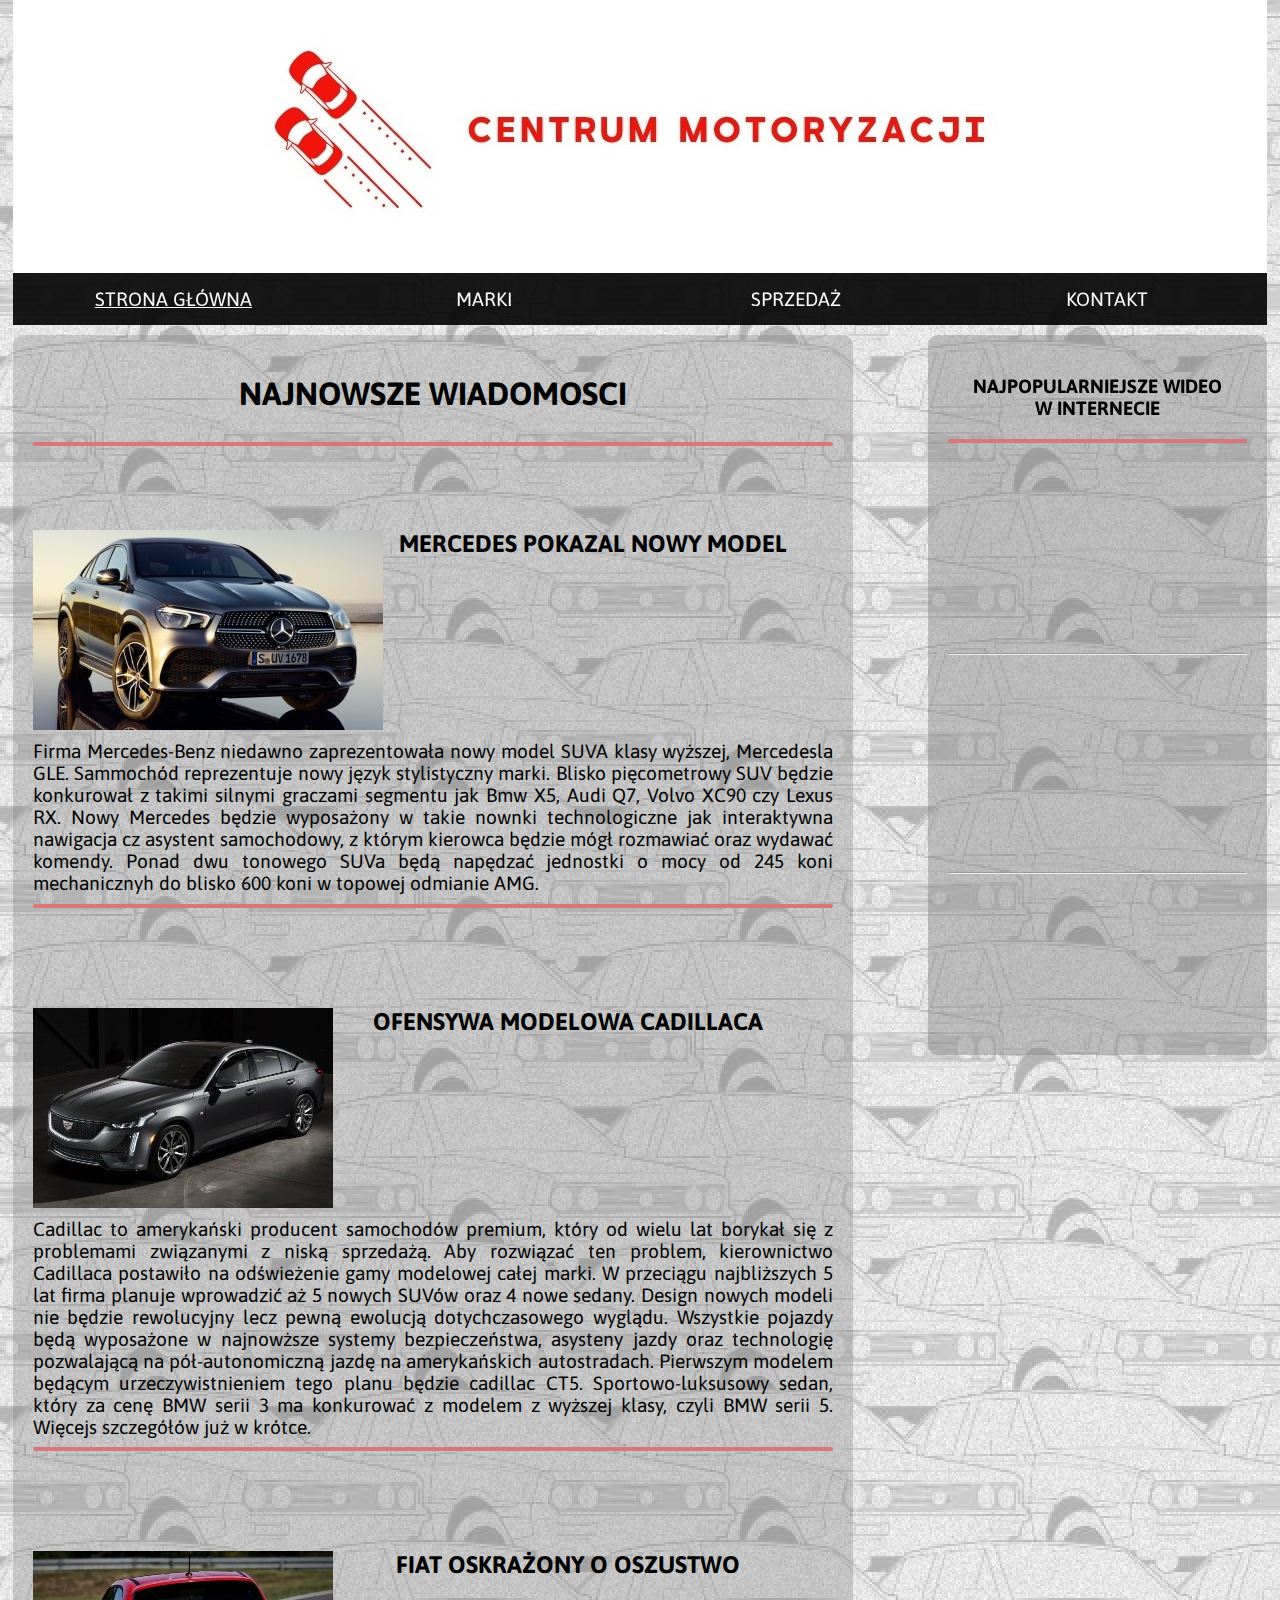
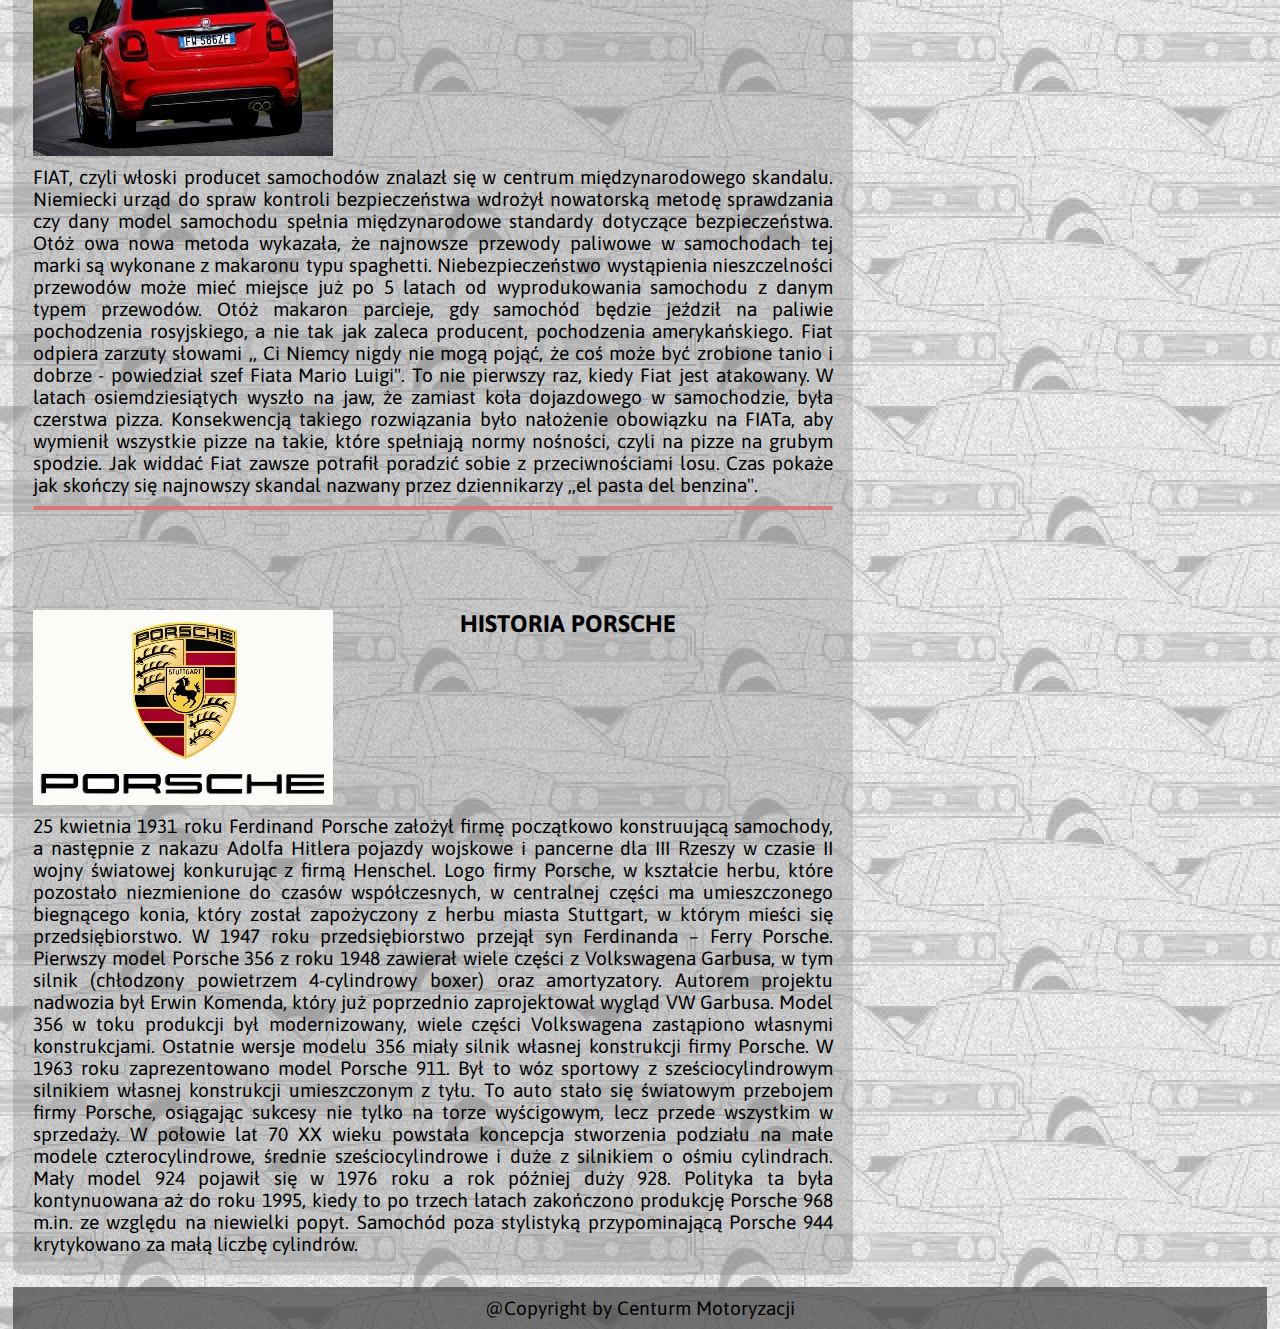
<file: index.html>
<!DOCTYPE html>
<html lang="pl">
<head>
    <meta charset="UTF-8">
    <title>Centrum Motoryzacji</title>
    <link rel="stylesheet" href="styl.css">
    <meta name="Igor Ciuciura" content="Motoryzacja">
    <meta name="viewport" content="width=device-width, initial-scale=1.0">
    <link href="https://fonts.googleapis.com/css?family=Asap&display=swap" rel="stylesheet">
</head>
<body>

<header>
    <a href="index.html">
        <img src="grafiki/logo2.jpg" id="logo2" alt ="">
        <img src="grafiki/logo_male.jpg" id="logo_male" alt ="">
    </a>

</header>

<nav id="nav_menubar_main">
    <div>
        <ul id="menu_bar_1">
            <li><a href="#"><u>STRONA GŁÓWNA</u></a></li>
            <li><a href="marki.html">MARKI</a></li>
            <li><a href="sprzedaz.html">SPRZEDAŻ</a></li>
            <li><a href="kontakt.html">KONTAKT</a></li>
        </ul>
    </div>
</nav>

<section>


    <article id = "article_main">

        <h1 class ="header_1_main">NAJNOWSZE WIADOMOSCI</h1>
        <hr class = "hr_main_main" >
        <img id="samochodzik" src="grafiki/samochodzik.png" alt="">

        <div class = "div_header">
            <h2 class = "header_2_main">MERCEDES POKAZAL NOWY MODEL
                <img class = "grafika_wiadomosci" src="grafiki/wiadomosci2/mercedes_gle.jpg" alt="">
            </h2>
        </div>

            <p class = "main_articles">
                Firma Mercedes-Benz niedawno zaprezentowała nowy model SUVA klasy wyższej, Mercedesla GLE.
                Sammochód reprezentuje nowy język stylistyczny marki. Blisko pięcometrowy SUV będzie konkurował
                z takimi silnymi graczami segmentu jak Bmw X5, Audi Q7, Volvo XC90 czy Lexus RX. Nowy Mercedes
                będzie wyposażony w takie nownki technologiczne jak interaktywna nawigacja cz asystent samochodowy,
                z którym kierowca będzie mógł rozmawiać oraz wydawać komendy. Ponad dwu tonowego SUVa będą napędzać
                jednostki o mocy od 245 koni mechanicznyh do blisko 600 koni w topowej odmianie AMG.
            </p>
        <hr class="hr_main">

        <div class = "div_header">
            <h2 class = "header_2_main">OFENSYWA MODELOWA CADILLACA
                <img class = "grafika_wiadomosci" src="grafiki/wiadomosci2/cadillac_ct5.jpg" alt="">
            </h2>
        </div>
            <p class = "main_articles">
                Cadillac to amerykański producent samochodów premium, który od wielu lat borykał się z problemami
                związanymi z niską sprzedażą. Aby rozwiązać ten problem, kierownictwo Cadillaca postawiło na odświeżenie
                gamy modelowej całej marki. W przeciągu najbliższych 5 lat firma planuje wprowadzić aż 5 nowych SUVów oraz
                4 nowe sedany. Design nowych modeli nie będzie rewolucyjny lecz pewną ewolucją dotychczasowego wyglądu.
                Wszystkie pojazdy będą wyposażone w najnowższe systemy bezpieczeństwa, asysteny jazdy oraz technologię pozwalającą
                na pół-autonomiczną jazdę na amerykańskich autostradach. Pierwszym modelem będącym urzeczywistnieniem tego planu
                będzie cadillac CT5. Sportowo-luksusowy sedan, który za cenę BMW serii 3 ma konkurować z modelem z wyższej klasy,
                czyli BMW serii 5. Więcejs szczegółów już w krótce.
            </p>
        <hr class="hr_main">

        <div class = "div_header">
            <h2 class = "header_2_main">FIAT OSKRAŻONY O OSZUSTWO
                <img class = "grafika_wiadomosci" src="grafiki/wiadomosci2/fiat.jpg" alt="">
            </h2>
        </div>
            <p class = "main_articles">
                FIAT, czyli włoski producet samochodów znalazł się w centrum międzynarodowego skandalu. Niemiecki urząd
                do spraw kontroli bezpieczeństwa wdrożył nowatorską metodę sprawdzania czy dany model samochodu spełnia
                międzynarodowe standardy dotyczące bezpieczeństwa. Otóż owa nowa metoda wykazała, że najnowsze przewody
                paliwowe w samochodach tej marki są wykonane z makaronu typu spaghetti. Niebezpieczeństwo wystąpienia
                nieszczelności przewodów może mieć  miejsce już po 5 latach od wyprodukowania samochodu z danym typem przewodów.
                Otóż makaron parcieje, gdy samochód będzie jeździł na paliwie pochodzenia rosyjskiego, a nie tak jak
                zaleca producent, pochodzenia amerykańskiego. Fiat odpiera zarzuty słowami ,, Ci Niemcy nigdy nie mogą pojąć,
                że coś może być zrobione tanio i dobrze - powiedział szef Fiata Mario Luigi". To nie pierwszy raz, kiedy Fiat
                jest atakowany. W latach osiemdziesiątych wyszło na jaw, że zamiast koła dojazdowego w samochodzie, była
                czerstwa pizza. Konsekwencją takiego rozwiązania było nałożenie obowiązku na FIATa, aby wymienił wszystkie pizze na takie, które spełniają
                normy nośności, czyli na pizze na grubym spodzie. Jak widdać Fiat zawsze potrafił poradzić sobie z przeciwnościami losu.
                Czas pokaże jak skończy się najnowszy skandal nazwany przez dziennikarzy ,,el pasta del benzina".
            </p>
        <hr class="hr_main">

        <div class = "div_header">
            <h2 class = "header_2_main">HISTORIA PORSCHE
                <img class = "grafika_wiadomosci" src="grafiki/wiadomosci2/porsche.jpg" alt="">
            </h2>
        </div>
            <p class = "main_articles">
                25 kwietnia 1931 roku Ferdinand Porsche założył firmę początkowo konstruującą samochody, a następnie
                z nakazu Adolfa Hitlera pojazdy wojskowe i pancerne dla III Rzeszy w czasie II wojny światowej konkurując z firmą Henschel.
                Logo firmy Porsche, w kształcie herbu, które pozostało niezmienione do czasów współczesnych,
                w centralnej części ma umieszczonego biegnącego konia, który został zapożyczony z herbu miasta Stuttgart, w którym mieści się przedsiębiorstwo.
                W 1947 roku przedsiębiorstwo przejął syn Ferdinanda – Ferry Porsche. Pierwszy model Porsche 356 z roku 1948 zawierał wiele części
                z Volkswagena Garbusa, w tym silnik (chłodzony powietrzem 4-cylindrowy boxer) oraz amortyzatory. Autorem projektu nadwozia
                był Erwin Komenda, który już poprzednio zaprojektował wygląd VW Garbusa. Model 356 w toku produkcji był modernizowany,
                wiele części Volkswagena zastąpiono własnymi konstrukcjami. Ostatnie wersje modelu 356 miały silnik własnej konstrukcji firmy Porsche.
                W 1963 roku zaprezentowano model Porsche 911. Był to wóz sportowy z sześciocylindrowym silnikiem własnej konstrukcji
                umieszczonym z tyłu. To auto stało się światowym przebojem firmy Porsche, osiągając sukcesy nie tylko na torze wyścigowym, lecz przede wszystkim w sprzedaży.
                W połowie lat 70 XX wieku powstała koncepcja stworzenia podziału na małe modele czterocylindrowe, średnie sześciocylindrowe
                i duże z silnikiem o ośmiu cylindrach. Mały model 924 pojawił się w 1976 roku a rok później duży 928. Polityka ta była kontynuowana
                aż do roku 1995, kiedy to po trzech latach zakończono produkcję Porsche 968 m.in. ze względu na niewielki popyt.
                Samochód poza stylistyką przypominającą Porsche 944 krytykowano za małą liczbę cylindrów.
            </p>


    </article>

    <aside id = "aside_main">
        <h3 id = "header_video">NAJPOPULARNIEJSZE WIDEO W INTERNECIE</h3>
        <hr class ="hr_main_main" >

        <iframe class = "wideo_main_frame" src="https://www.youtube.com/embed/m7MtIv9a0A4"  allowfullscreen></iframe>
        <hr class="hr_main_wideo">
        <iframe class = "wideo_main_frame"  src="https://www.youtube.com/embed/tasWKXhghxs" allowfullscreen></iframe>
        <hr class="hr_main_wideo">
        <iframe class = "wideo_main_frame"  src="https://www.youtube.com/embed/0STeATQ9N10" allowfullscreen></iframe>
        <hr class="hr_main_wideo">
        <iframe class = "wideo_main_frame"  src="https://www.youtube.com/embed/0z3iVyjr6Ek" allowfullscreen></iframe>
        <hr class="hr_main_wideo">
        <iframe class = "wideo_main_frame"  src="https://www.youtube.com/embed/ngLQfhJZ7Rs"allowfullscreen></iframe>

    </aside>
</section>

<footer>
    @Copyright by Centurm Motoryzacji
</footer>

</body>
</html>
</file>
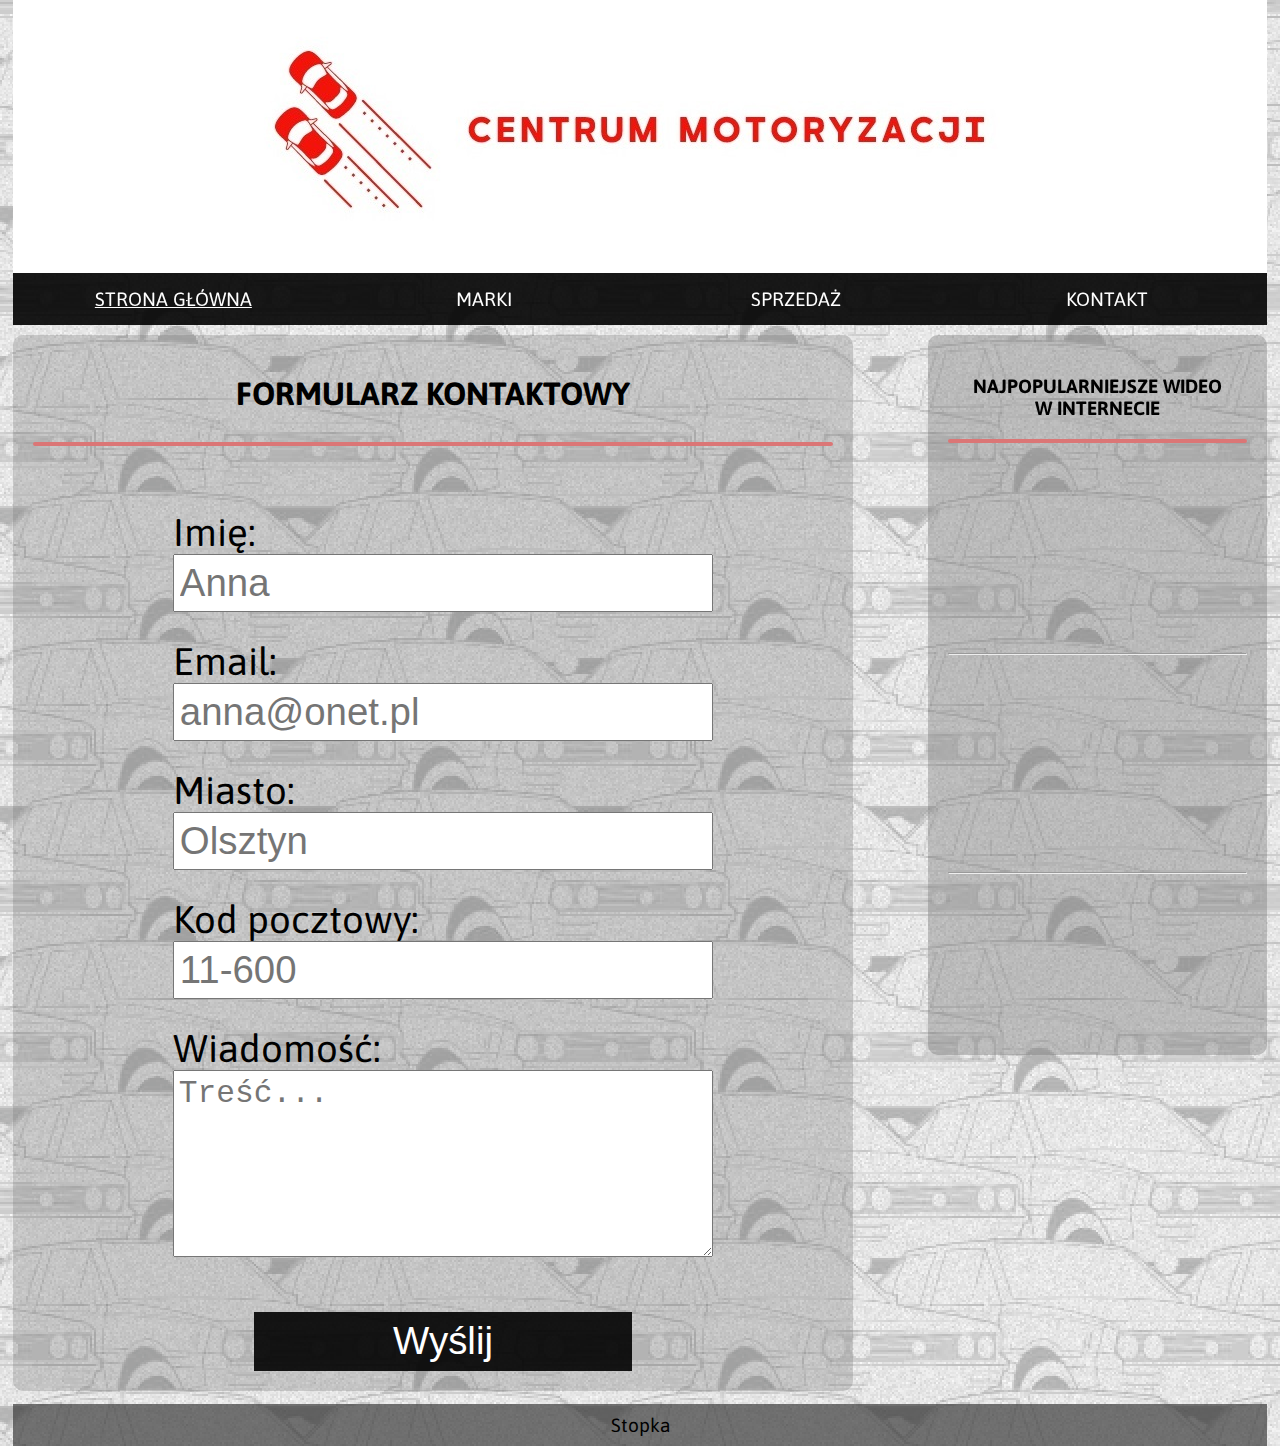
<file: kontakt.html>
<!DOCTYPE html>
<html lang="pl">
<head>
    <meta charset="UTF-8">
    <title>Centrum Motoryzacji</title>
    <link rel="stylesheet" href="styl.css">
    <script defer src="form_check.js"></script>
    <meta name="Igor Ciuciura" content="Motoryzacja">
    <meta name="viewport" content="width=device-width, initial-scale=1.0">
    <link href="https://fonts.googleapis.com/css?family=Asap&display=swap" rel="stylesheet">
</head>
<body>

<header>
    <a href="index.html">
        <img src="grafiki/logo2.jpg" id="logo2" alt ="">
        <img src="grafiki/logo_male.jpg" id="logo_male" alt ="">
    </a>

</header>

<nav id="nav_menubar_main">
    <div id="menu_bar_div">
        <ul id="menu_bar_1">
            <li><a href="index.html"><u>STRONA GŁÓWNA</u></a></li>
            <li><a href="marki.html">MARKI</a></li>
            <li><a href="sprzedaz.html">SPRZEDAŻ</a></li>
            <li><a href="#">KONTAKT</a></li>
        </ul>
    </div>
</nav>

<section>


    <article id = "article_main">

        <h1 class ="header_1_main">FORMULARZ KONTAKTOWY</h1>
        <hr class = "hr_main_main" >
        <img id="samochodzik" src="grafiki/samochodzik.png" alt="">


        <div id="error"></div>

        <form class="myform" action ="kontakt.html" method="GET" id="form">
            <div class="formDiv">
                <label for="f_imie">Imię:</label>
                <input placeholder="Anna" id="f_imie" name="f_imie">
                <div id="e_imie" class="errorMsg"></div>
            </div>
            <div class="formDiv">
                <label for="f_email">Email:</label>
                <input placeholder="anna@onet.pl" id="f_email" name="f_email">
                <div id="e_email" class="errorMsg"></div>
            </div>
            <div class="formDiv">
                <label for="f_adres">Miasto:</label>
                <input placeholder="Olsztyn" id="f_adres" name="f_adres">
                <div id="e_adres" class="errorMsg"></div>
            </div>
            <div class="formDiv">
                <label for="f_kod">Kod pocztowy:</label>
                <input placeholder="11-600" id="f_kod" name="f_kod">
                <div id="e_kod" class="errorMsg"></div>
            </div>
            <div class="formDiv">
                <label for="f_text">Wiadomość:</label>
                <textarea rows="5" placeholder="Treść..." id="f_text" name="f_text"></textarea>
                <div id="e_text" class="errorMsg"></div>
            </div>
            <div style="text-align: center; width: 70%; padding-top: 20px; margin: auto">
                <input type="submit" value="Wyślij" class="formButton">
            </div>

        </form>

    </article>

    <aside id = "aside_main">
        <h3 id = "header_video">NAJPOPULARNIEJSZE WIDEO W INTERNECIE</h3>
        <hr class ="hr_main_main" >

        <iframe class = "wideo_main_frame" src="https://www.youtube.com/embed/m7MtIv9a0A4"  allowfullscreen></iframe>
        <hr class="hr_main_wideo">
        <iframe class = "wideo_main_frame"  src="https://www.youtube.com/embed/tasWKXhghxs" allowfullscreen></iframe>
        <hr class="hr_main_wideo">
        <iframe class = "wideo_main_frame"  src="https://www.youtube.com/embed/0STeATQ9N10" allowfullscreen></iframe>
        <hr class="hr_main_wideo">
        <iframe class = "wideo_main_frame"  src="https://www.youtube.com/embed/0z3iVyjr6Ek" allowfullscreen></iframe>
        <hr class="hr_main_wideo">
        <iframe class = "wideo_main_frame"  src="https://www.youtube.com/embed/ngLQfhJZ7Rs"allowfullscreen></iframe>

    </aside>
</section>

<footer>
    Stopka
</footer>

</body>
</html>
</file>
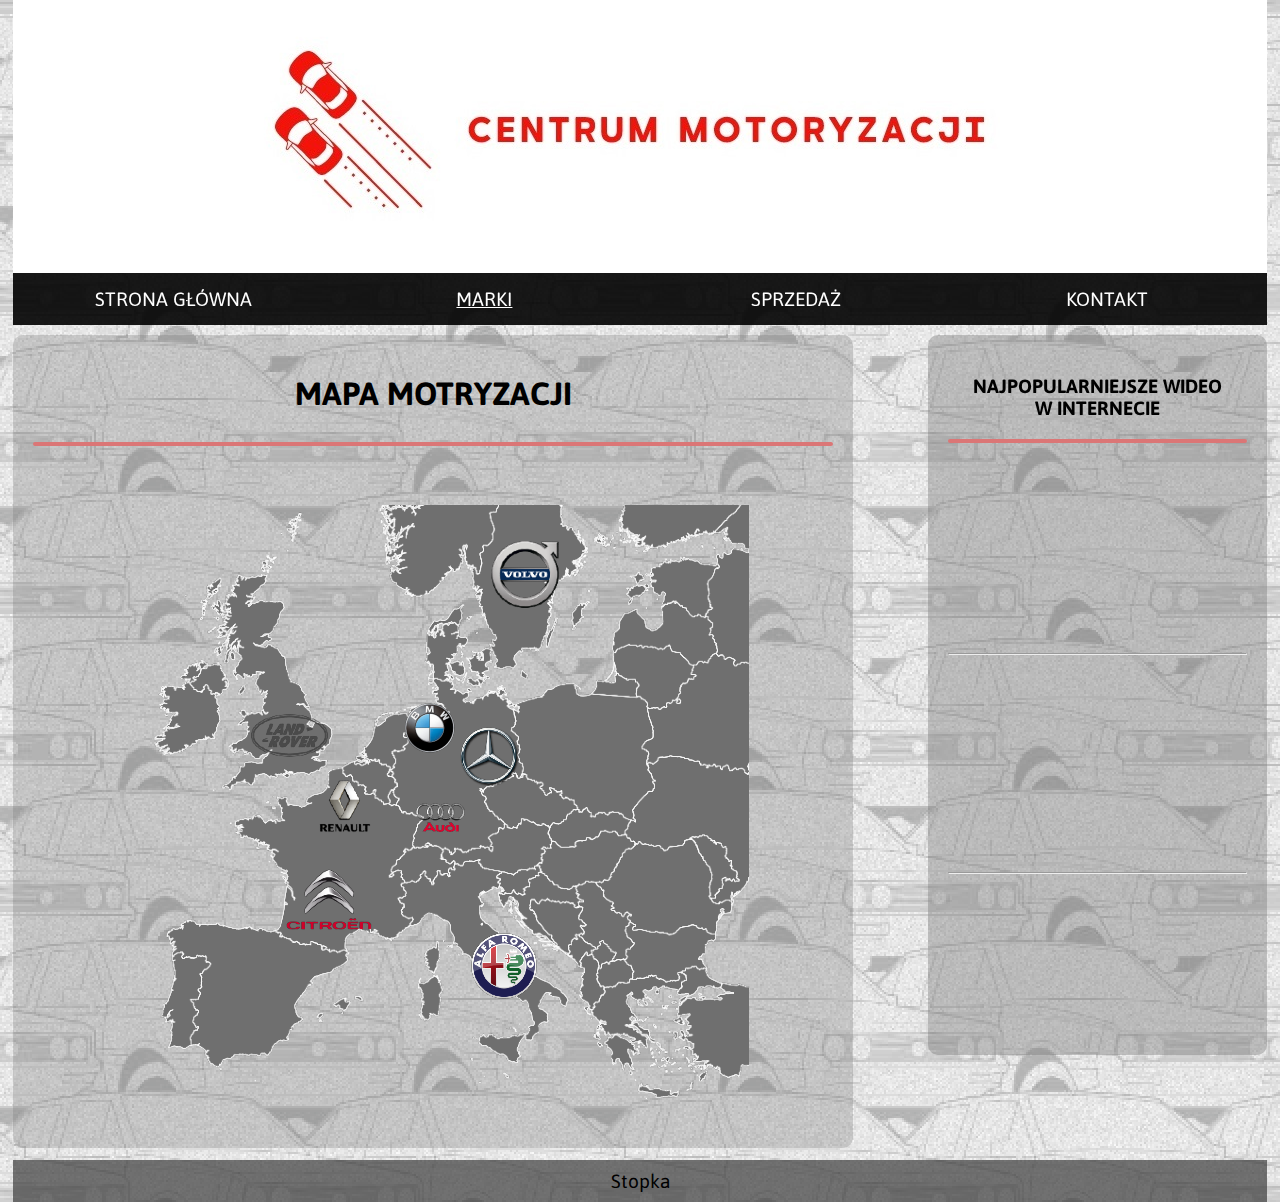
<file: marki.html>
<!DOCTYPE html>
<html lang="pl">
<head>
    <meta charset="UTF-8">
    <title>Centrum Motoryzacji</title>
    <link rel="stylesheet" href="styl.css">
    <meta name="Igor Ciuciura" content="Motoryzacja">
    <meta name="viewport" content="width=device-width, initial-scale=1.0">
    <link href="https://fonts.googleapis.com/css?family=Asap&display=swap" rel="stylesheet">
</head>
<body>

<header>
    <a href="marki.html">
        <img src="grafiki/logo2.jpg" id="logo2" alt ="">
        <img src="grafiki/logo_male.jpg" id="logo_male" alt ="">
    </a>

</header>

<nav id="nav_menubar_main">
    <div>
        <ul id="menu_bar_1">
            <li><a href="index.html">STRONA GŁÓWNA</a></li>
            <li><a href="#"><u>MARKI</u></a></li>
            <li><a href="sprzedaz.html">SPRZEDAŻ</a></li>
            <li><a href="kontakt.html">KONTAKT</a></li>
        </ul>
    </div>
</nav>

<section>


    <article id = "article_main">

        <h1 class ="header_1_main">MAPA MOTRYZACJI</h1>
        <hr class = "hr_main_main" >
        <div>
            <img id="samochodzik" src="grafiki/samochodzik.png" alt="">
        </div>

        <!-- Image Map Generated by http://www.image-map.net/ -->
        <img id="mapa" src="grafiki/mapa.png" usemap="#image-map">

        <map name="image-map">
            <area target="" alt="volvo" title="volvo" href="https://www.volvocars.com/pl" coords="448,34,372,102" shape="rect">
            <area target="" alt="bmw" title="bmw" href="https://www.bmw.pl/pl/index.html" coords="292,243,60" shape="circle">
            <area target="" alt="mercedes" title="mercedes" href="https://www.mercedes-benz.pl/passengercars.html" coords="373,251,26" shape="circle">
            <area target="" alt="audi" title="audi" href="https://www.audi.pl/pl/web/pl.html" coords="293,295,351,326" shape="rect">
            <area target="" alt="alfa_romeo" title="alfa_romeo" href="https://www.alfaromeo.pl/" coords="386,461,34" shape="circle">
            <area target="" alt="land_rover" title="land_rover" href="https://www.landrover.pl/" coords="134,247,209,211" shape="rect">
            <area target="" alt="renault" title="renault" href="https://www.renault.pl/" coords="256,328,201,274" shape="rect">
            <area target="" alt="citroen" title="citroen" href="https://www.citroen.pl/" coords="169,425,258,360" shape="rect">
        </map>




    </article>

    <aside id = "aside_main">
        <h3 id = "header_video">NAJPOPULARNIEJSZE WIDEO W INTERNECIE</h3>
        <hr class ="hr_main_main" >

        <iframe class = "wideo_main_frame" src="https://www.youtube.com/embed/m7MtIv9a0A4"  allowfullscreen></iframe>
        <hr class="hr_main_wideo">
        <iframe class = "wideo_main_frame"  src="https://www.youtube.com/embed/tasWKXhghxs" allowfullscreen></iframe>
        <hr class="hr_main_wideo">
        <iframe class = "wideo_main_frame"  src="https://www.youtube.com/embed/0STeATQ9N10" allowfullscreen></iframe>
        <hr class="hr_main_wideo">
        <iframe class = "wideo_main_frame"  src="https://www.youtube.com/embed/0z3iVyjr6Ek" allowfullscreen></iframe>
        <hr class="hr_main_wideo">
        <iframe class = "wideo_main_frame"  src="https://www.youtube.com/embed/ngLQfhJZ7Rs"allowfullscreen></iframe>

    </aside>
</section>

<footer>
    Stopka
</footer>

</body>
</html>
</file>
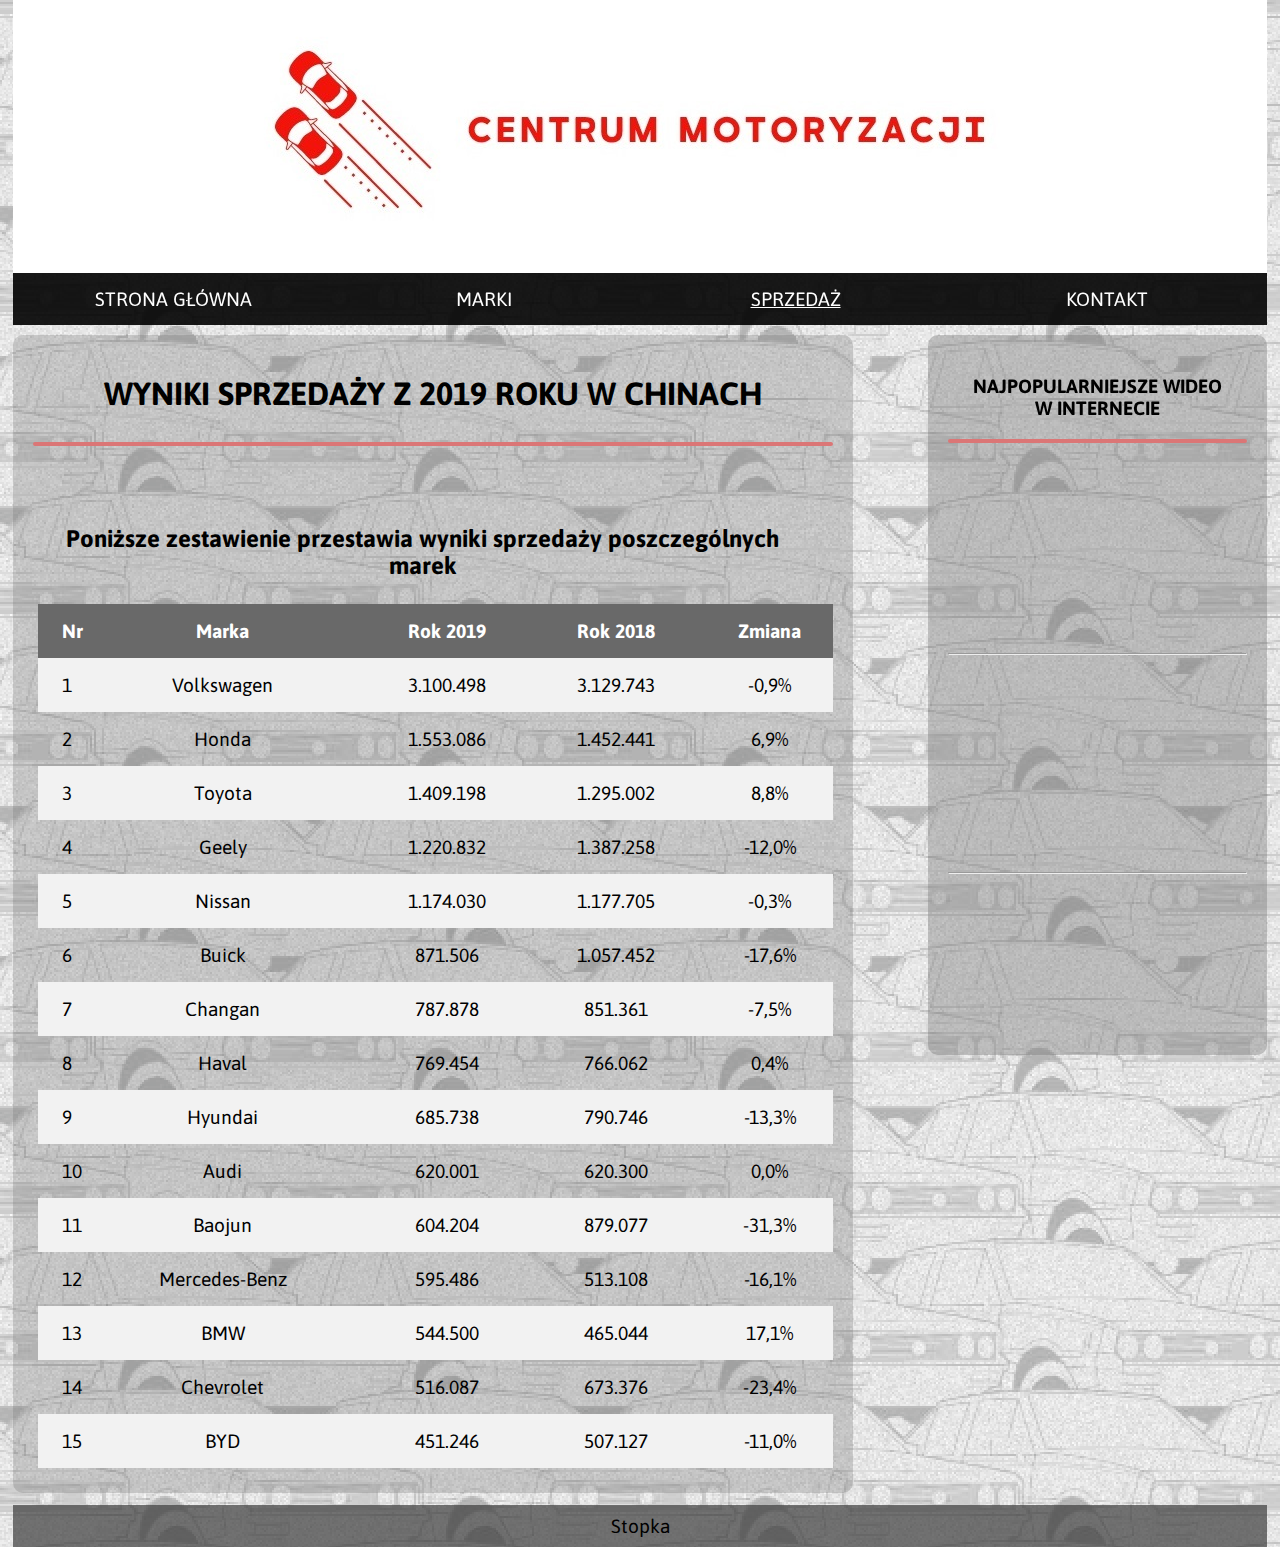
<file: sprzedaz.html>
<!DOCTYPE html>
<html lang="pl">
<head>
    <meta charset="UTF-8">
    <title>Centrum Motoryzacji</title>
    <link rel="stylesheet" href="styl.css">
    <meta name="Igor Ciuciura" content="Motoryzacja">
    <meta name="viewport" content="width=device-width, initial-scale=1.0">
    <link href="https://fonts.googleapis.com/css?family=Asap&display=swap" rel="stylesheet">
</head>
<body>

<header>
    <a href="index.html">
        <img src="grafiki/logo2.jpg" id="logo2" alt ="">
        <img src="grafiki/logo_male.jpg" id="logo_male" alt ="">
    </a>

</header>

<nav id="nav_menubar_main">
    <div>
        <ul id="menu_bar_1">
            <li><a href="index.html">STRONA GŁÓWNA</a></li>
            <li><a href="marki.html" >MARKI</a></li>
            <li><a href="#"><u>SPRZEDAŻ</u></a></li>
            <li><a href="kontakt.html">KONTAKT</a></li>
        </ul>
    </div>
</nav>

<section>


    <article id = "article_main">

        <h1 class ="header_1_main">WYNIKI SPRZEDAŻY Z 2019 ROKU W CHINACH</h1>
        <hr class = "hr_main_main" >
        <img id="samochodzik" src="grafiki/samochodzik.png" alt="">
        <h2 class="header_2_main">Poniższe zestawienie przestawia wyniki sprzedaży poszczególnych marek</h2>
        <div id="table_sprzedaz">
        <table>
            <tr>
                <th>Nr</th>
                <th>Marka</th>
                <th>Rok 2019</th>
                <th>Rok 2018</th>
                <th>Zmiana</th>
            </tr>
            <tr>
                <td>1</td>
                <td>Volkswagen</td>
                <td>3.100.498</td>
                <td>3.129.743</td>
                <td>-0,9%</td>
            </tr>
            <tr>
                <td>2</td>
                <td>Honda</td>
                <td>1.553.086</td>
                <td>1.452.441</td>
                <td>6,9%</td>
            </tr>
            <tr>
                <td>3</td>
                <td>Toyota</td>
                <td>1.409.198</td>
                <td>1.295.002</td>
                <td>8,8%</td>
            </tr>
            <tr>
                <td>4</td>
                <td>Geely</td>
                <td>1.220.832</td>
                <td>1.387.258</td>
                <td>-12,0%</td>
            </tr>
            <tr>
                <td>5</td>
                <td>Nissan</td>
                <td>1.174.030</td>
                <td>1.177.705</td>
                <td>-0,3%</td>
            </tr>
            <tr>
                <td>6</td>
                <td>Buick</td>
                <td>871.506</td>
                <td>1.057.452</td>
                <td>-17,6%</td>
            </tr>
            <tr>
                <td>7</td>
                <td>Changan</td>
                <td>787.878</td>
                <td>851.361</td>
                <td>-7,5%</td>
            </tr>
            <tr>
                <td>8</td>
                <td>Haval</td>
                <td>769.454</td>
                <td>766.062</td>
                <td>0,4%</td>
            </tr>
            <tr>
                <td>9</td>
                <td>Hyundai</td>
                <td>685.738	</td>
                <td>790.746</td>
                <td>-13,3%</td>
            </tr>
            <tr>
                <td>10</td>
                <td>Audi</td>
                <td>620.001</td>
                <td>620.300</td>
                <td>0,0%</td>
            </tr>
            <tr>
                <td>11</td>
                <td>Baojun</td>
                <td>604.204</td>
                <td>879.077	</td>
                <td>-31,3%</td>
            </tr>
            <tr>
                <td>12</td>
                <td>Mercedes-Benz</td>
                <td>595.486</td>
                <td>513.108</td>
                <td>-16,1%</td>
            </tr>
            <tr>
                <td>13</td>
                <td>BMW</td>
                <td>544.500</td>
                <td>465.044</td>
                <td>17,1%</td>
            </tr>
            <tr>
                <td>14</td>
                <td>Chevrolet</td>
                <td>516.087</td>
                <td>673.376</td>
                <td>-23,4%</td>
            </tr>
            <tr>
                <td>15</td>
                <td>BYD</td>
                <td>451.246	</td>
                <td>507.127</td>
                <td>-11,0%</td>
            </tr>
        </table>
        </div>

    </article>

    <aside id = "aside_main">
        <h3 id = "header_video">NAJPOPULARNIEJSZE WIDEO W INTERNECIE</h3>
        <hr class ="hr_main_main" >

        <iframe class = "wideo_main_frame" src="https://www.youtube.com/embed/m7MtIv9a0A4"  allowfullscreen></iframe>
        <hr class="hr_main_wideo">
        <iframe class = "wideo_main_frame"  src="https://www.youtube.com/embed/tasWKXhghxs" allowfullscreen></iframe>
        <hr class="hr_main_wideo">
        <iframe class = "wideo_main_frame"  src="https://www.youtube.com/embed/0STeATQ9N10" allowfullscreen></iframe>
        <hr class="hr_main_wideo">
        <iframe class = "wideo_main_frame"  src="https://www.youtube.com/embed/0z3iVyjr6Ek" allowfullscreen></iframe>
        <hr class="hr_main_wideo">
        <iframe class = "wideo_main_frame"  src="https://www.youtube.com/embed/ngLQfhJZ7Rs"allowfullscreen></iframe>

    </aside>
</section>

<footer>
    Stopka
</footer>

</body>
</html>
</file>
<file: styl.css>
/* reset CSS */
html, body, div, span, object, iframe, h1, h2, h3, h4, h5, h6, p, blockquote, pre, a, abbr, acronym, address, big, cite,
code, del, dfn, em, img, ins, kbd, q, s, samp, small, strike, strong, sub, sup, tt, var, b, u, i, center, dl, dt, dd, ol,
ul, li, fieldset, form, label, legend, table, caption, tbody, tfoot, thead, tr, th, td, article, aside, canvas, details,
embed, figure, figcaption, footer, header, hgroup, menu, nav, output, ruby, section, summary, time, mark, audio, video {
    margin: 0;
    padding: 0;
    border: 0;
    font-size: 100%;
    vertical-align: baseline;
}
* {
    box-sizing: border-box;
}


body {
    height: 100%;
    background-color: white;
    background-image: url(grafiki/tlo2.png);
    margin-left: 1%;
    margin-right: 1%;
    font-family: 'Asap', sans-serif;
    font-size: 1.2em;

}
/* Layout nagłówka  */
header {
  /*  background-image: url("grafiki/logo.jpg");  */
    background-color: white;
   /* background-repeat: no-repeat; */
   /*  background-attachment: fixed; */
    /* background-size: 100% 100%; */
    padding: 5px;
   /* text-align: center; */
    color: white;
    max-width: 100%;
    max-height: 10%;


}
#logo2 , #logo_male{
    max-width: 100%;
    max-height: 10%;
    margin-left: auto;
    margin-right: auto;
    display: block;
}

#logo_male {
    width: 0;
    height: 0;

}


#nav_menubar_main {
    max-width: 100%;
    position: sticky;
    top: 0;
    margin: auto;
    margin-bottom: 10px;

}
/* Layout menu (listy nieuporządkowanej)*/
#menu_bar_1 {
    list-style-type: none;
    margin: auto;
    padding: 5px;
    overflow: hidden;
   /* background-color: #333333;*/
    background: rgba(0, 0, 0 , 0.9);
    text-align:center;

}
/*nav ul {
    list-style-type: none;
    margin: 0;
    padding: 5px;
    overflow: hidden;
    background-color: #333333;
}*/

#menu_bar_1 li {
    width: 25%;
    float: left;
}

/* Layout elementu menu ,,a"*/
#menu_bar_1  li a {
    display: inline-block;
    color: white;
    text-align: center;
    padding: 10px;
    text-decoration: none;
}

/* zmiana elementu menu po najechaniu na niego kursorem myszy*/
#menu_bar_1  a:hover {
    background-color: indianred;
    font-size: 110%;
    padding: 8px;
    text-align:center;

}


/* Layout elementu article - treści głównej strony (lewa strona) */
article {

    float: left;
    padding: 20px;
    width: 67%;
    height: auto;
    /*background-color: green;*/
    background: rgba(120, 120,120 , 0.3);
    border-radius: 10px;






}
/* Layout elementu aside ( prawa strona) */
aside {
    overflow: auto;
    float:left;
    padding: 20px;
    width: 27%;
    max-height: 80vh;
    position: sticky;
    top: 13%;
    margin-bottom: 1%;
    background: rgba(120, 120,120 , 0.4);
    margin-left: 6%;
    border-radius: 10px;



}
section {
    margin-bottom: 1%;


}

/*lagyout części section, który wyłącza float */
section:after {
    content: "";
    display: table;
    clear: both;
}


/* styl stopki */
footer {
    background: rgba(60, 60, 60 , 0.7);
    padding: 10px;
    text-align: center;
    color: black;
    max-width: 100%;
}
/*Responsywny layout */
@media (max-width: 600px) {
    #article_main {
        width: 100%;
        height: auto;
    }
    #aside_main {
        display:none;
    }
    .grafika_wiadomosci {
        display:none;
    }
    #table_sprzedaz table, td, th{
        border: 1px solid black;
    }
}
/** zmiana rozmiarów podczas zmiany rozdzielczości***/
@media screen and (max-width: 500px) {
    #menu_bar_1 li {
        float: none;
        width: 100%;
    }

    #menu_bar_1  li a {
        font-size: 75%;
        padding: 6px;
    }
    #logo2{
        width: 0;
        height: 0;
    }
    #logo_male {
        width: 75%;
        height: 75%;

    }

}

/* Nagłówek 1 */
.header_1_main {
    text-align: center;
    font-size: 2rem;
    font-size: 2rem;
    padding: 20px;
    max-width: 100%;
    max-height: 100%;
}
/* Nagłówek 2 */
.header_2_main {

    font-size: 1.5rem;
    padding: 20px;
    padding-left: 0px;
    text-align: center;
}
/* Nagłówek 3 */
.header_3_main {

    font-size: 1.2rem;
    padding: 20px;
    padding-left: 0px;
    text-align: center;
}
/* nagłówek od sekcji z wideo */
#header_video
{
    font-size: 1.2rem;
    margin: 20px;
    text-align: center;
}

/* oddzielenie tekstu */
.hr_main {
    border: 2px solid rgb(219, 118, 118);
    border-radius: 5px;
    margin-bottom:10%;
 }

/*hr główny nagłówków*/
.hr_main_main {
    border: 2px solid rgb(219, 118, 118);
    border-radius: 5px;
    margin-bottom:1%;
}

.div_header {
    margin: 10px;
    margin-top: 5px;
    overflow: auto;
    margin-left: auto ;

}

.main_articles {
    text-align: justify;
}

.grafika_wiadomosci{
    float: left;
}

.header_2_main_p {
    margin-right:auto;
}

/*animacja 8*/
#samochodzik {
    animation-name: myAnimation;
    overflow: hidden;
    max-width: 80px;
    max-height: 47px;
    position: relative;
    opacity: 0;
    -webkit-animation: mymove 1.5s ; /* Safari 4.0 - 8.0 */
    animation: mymove 1.5s ;
    margin-bottom: 3%;
}

/* Safari 4.0 - 8.0 */
#samochodzik {-webkit-animation-timing-function: ease-in;}


/* Standard syntax */
#samochodzik {animation-timing-function: ease-in;}


/* Safari 4.0 - 8.0 */
@-webkit-keyframes mymove {
    from {left: 0px;}
    to {left: 80%;}

}

/* animacja css, ustawienie pozycji oraz jego widoczności */
@keyframes mymove {
    from {left: 0px;}
    to {left: 80%;}
    0%{
        opacity: 0;
        display: none;

    }
    50%{
        opacity: 1;

    }
    100%{;
        opacity: 0.7;

    }
}

/* stylizacja media-wideo */
.wideo_main_frame {
    padding-top: 8%;
    padding-bottom: 8%;
    margin: auto;
    width: auto;
    display: block;
}
/*hr od sekcji wideo */
#hr_main_wideo {
    border: 2px solid rgb(219, 118, 118);
    border-radius: 3px;
    margin-bottom:1%;
}

/*stylizacja tabeli*/

table {
    border-collapse: collapse;
    width: 100%;
    margin: 5px;
}

th, td {
    text-align: center;
    padding-left: 3%;
    padding-right: 3%;
    padding-top: 2%;
    padding-bottom:2%
}

tr:nth-child(even){background-color: #f2f2f2}

th {
    background-color: dimgrey;
    color: white;
}

#table_sprzedaz{
    overflow-x:auto
}

/*mapa_samochodowa*/
#mapa {
    display: block;
    margin-left: auto;
    margin-right: auto;
    max-width: 100%;
    max-height: 100%;
}

/*** Stylizacja formularza ***/
/*Formularz*/
.myform{
    width: 70%;
    color: black;
    font-size:2em;
    padding-top: 5px;
    padding-left: 20px;
    margin: auto;


}


.formButton {
    background-color: rgba(0, 0, 0, 0.9); /* Green */
    border: none;
    color: white;
    padding: 2%;
    text-align: center;
    text-decoration: none;
    display: inline-block;
    font-size: 1em;

}

.formDiv {
    margin-bottom: 5%
}
input{
    padding:5px;
    width:100%;
    font-size: inherit;


}
textarea{
    padding:5px;
    width:100%;
    font-size: inherit;
}
</file>
